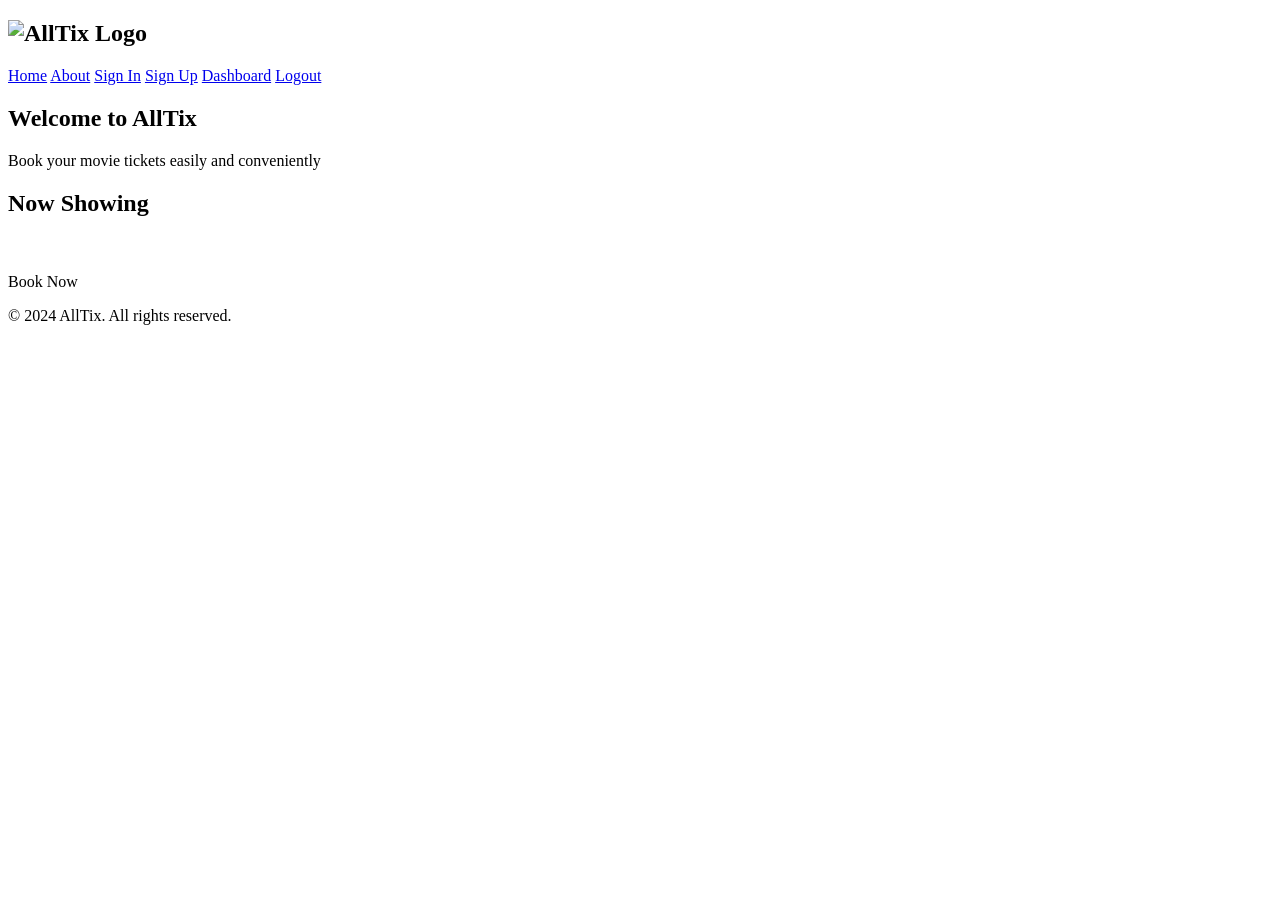
<file: src/main/resources/templates/index.html>
<!DOCTYPE html>
<html xmlns:th="http://www.thymeleaf.org">
<head>
  <meta charset="UTF-8">
  <meta name="viewport" content="width=device-width, initial-scale=1.0">
  <title>AllTix - Movie Ticket Booking</title>
  <link rel="stylesheet" th:href="@{/css/style.css}">
</head>
<body>
<header>
  <nav class="navbar">
    <div class="nav-container">
      <div class="nav-logo">
        <h2> <img th:src="@{/images/logo.png}" alt="AllTix Logo" style="height: 50px;"></h2>
      </div>
      <div class="nav-menu">
        <a href="/" class="nav-link">Home</a>
        <a href="/about" class="nav-link">About</a>
        <a th:if="${session.user == null}" href="/signin" class="nav-link">Sign In</a>
        <a th:if="${session.user == null}" href="/signup" class="nav-link">Sign Up</a>
        <a th:if="${session.user != null}" href="/user/dashboard" class="nav-link">Dashboard</a>
        <a th:if="${session.user != null}" href="/logout" class="nav-link">Logout</a>
      </div>
    </div>
  </nav>
</header>

<main>
  <section class="hero">
    <div class="hero-content">
      <h1>Welcome to AllTix</h1>
      <p>Book your movie tickets easily and conveniently</p>
    </div>
  </section>

  <section class="movies-section">
    <div class="container">
      <h2>Now Showing</h2>
      <div class="movies-grid">
        <div th:each="movie : ${movies}" class="movie-card">
          <img th:src="@{${movie.posterUrl}}" th:alt="${movie.title}" class="movie-poster">
          <div class="movie-info">
            <h3 th:text="${movie.title}"></h3>
            <p th:text="${movie.genre}"></p>
            <p th:text="${'Duration: ' + movie.duration}"></p>
            <p th:text="'Show: ' + ${#temporals.format(movie.showTime, 'MMM dd, yyyy HH:mm')}"></p>
            <p th:text="${'Price: LKR' + movie.ticketPrice}"></p>
            <p th:text="${'Seats: ' + movie.availableSeats}"></p>
            <a th:href="@{/book/{id}(id=${movie.id})}" class="btn-book">Book Now</a>
          </div>
        </div>
      </div>
    </div>
  </section>
</main>

<footer>
  <div class="container">
    <p>&copy; 2024 AllTix. All rights reserved.</p>
  </div>
</footer>
</body>
</html>
</file>
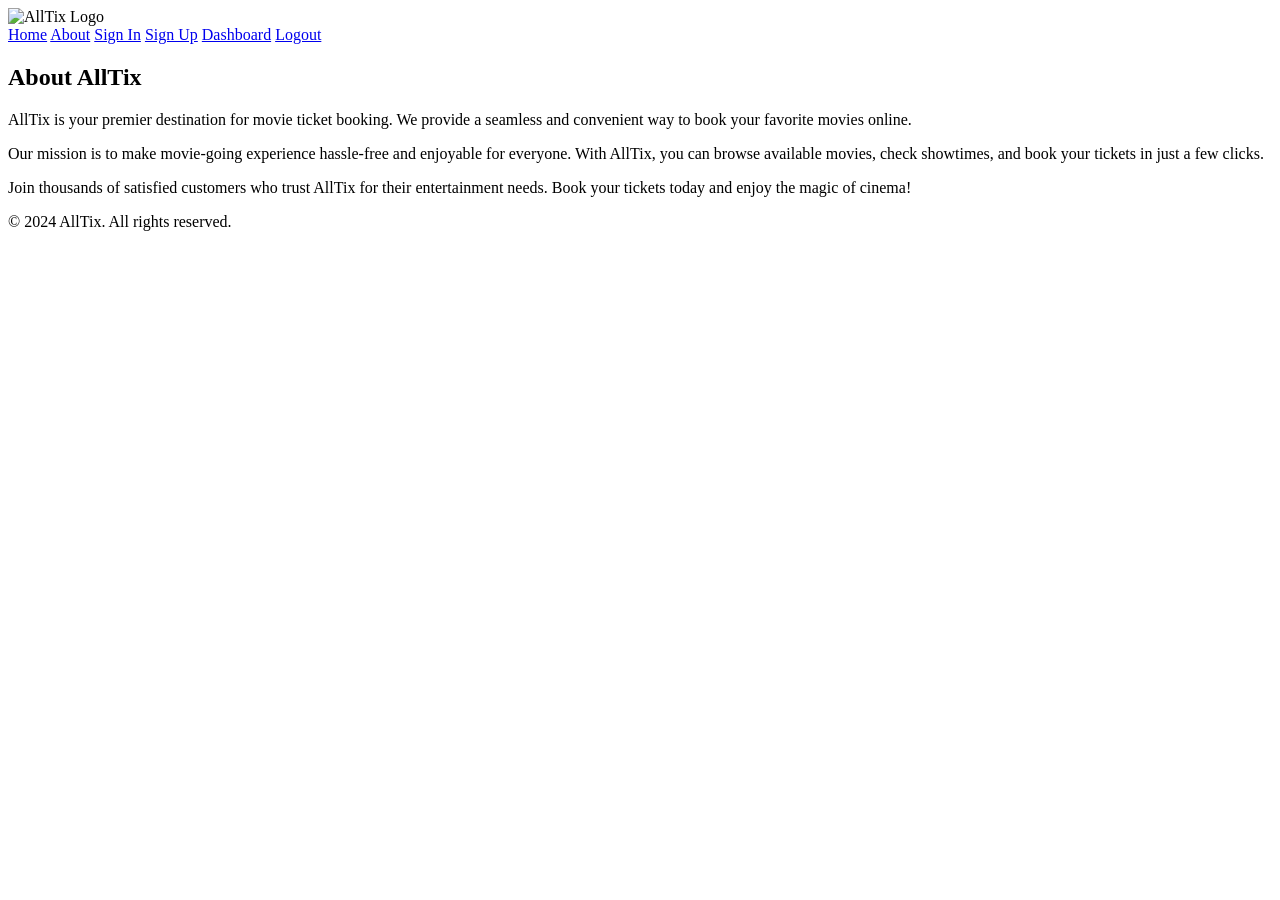
<file: src/main/resources/templates/about.html>
<!DOCTYPE html>
<html xmlns:th="http://www.thymeleaf.org">
<head>
    <meta charset="UTF-8">
    <meta name="viewport" content="width=device-width, initial-scale=1.0">
        <title>About - AllTix</title>
    <link rel="stylesheet" th:href="@{/css/style.css}">
</head>
<body>
<header>
    <nav class="navbar">
        <div class="nav-container">
            <div class="nav-logo">
                <img th:src="@{/images/logo.png}" alt="AllTix Logo" style="height: 40px;">
            </div>
            <div class="nav-menu">
                <a href="/" class="nav-link">Home</a>
                <a href="/about" class="nav-link">About</a>
                <a th:if="${session.user == null}" href="/signin" class="nav-link">Sign In</a>
                <a th:if="${session.user == null}" href="/signup" class="nav-link">Sign Up</a>
                <a th:if="${session.user != null}" href="/user/dashboard" class="nav-link">Dashboard</a>
                <a th:if="${session.user != null}" href="/logout" class="nav-link">Logout</a>
            </div>
        </div>
    </nav>
</header>

<main>
    <section class="about-section">
        <div class="container">
            <div class="about-content">
                <h2>About AllTix</h2>
                <p>AllTix is your premier destination for movie ticket booking. We provide a seamless and convenient way to book your favorite movies online.</p>
                <p>Our mission is to make movie-going experience hassle-free and enjoyable for everyone. With AllTix, you can browse available movies, check showtimes, and book your tickets in just a few clicks.</p>
                <p>Join thousands of satisfied customers who trust AllTix for their entertainment needs. Book your tickets today and enjoy the magic of cinema!</p>
            </div>
        </div>
    </section>
</main>

<footer>
    <div class="container">
        <p>&copy; 2024 AllTix. All rights reserved.</p>
    </div>
</footer>
</body>
</html>
</file>
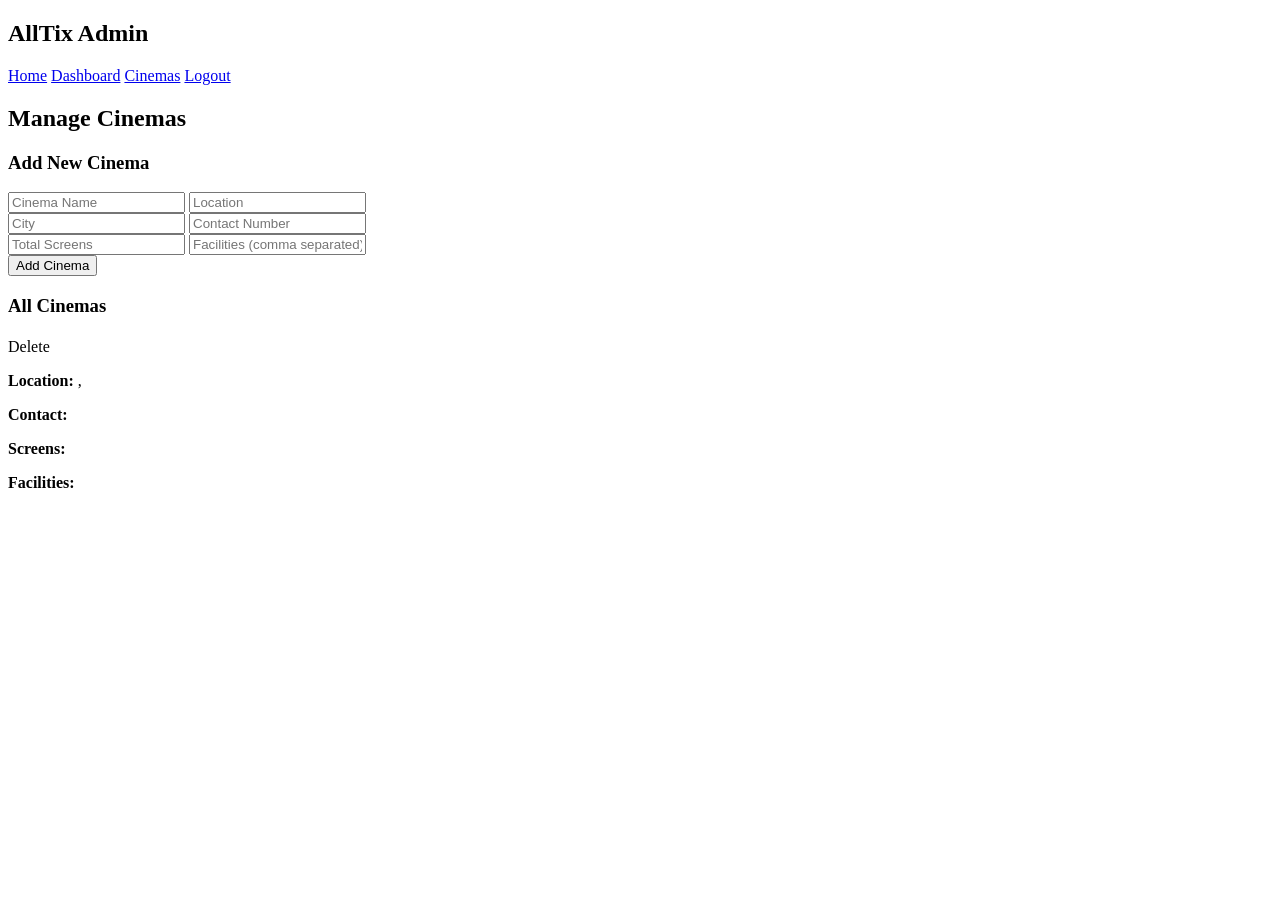
<file: src/main/resources/templates/admin_cinemas.html>
<!DOCTYPE html>
<html xmlns:th="http://www.thymeleaf.org">
<head>
    <meta charset="UTF-8">
    <meta name="viewport" content="width=device-width, initial-scale=1.0">
    <title>Manage Cinemas - AllTix</title>
    <link rel="stylesheet" th:href="@{/css/style.css}">
</head>
<body>
<header>
    <nav class="navbar">
        <div class="nav-container">
            <div class="nav-logo">
                <h2>AllTix Admin</h2>
            </div>
            <div class="nav-menu">
                <a href="/" class="nav-link">Home</a>
                <a href="/admin/dashboard" class="nav-link">Dashboard</a>
                <a href="/admin/cinemas" class="nav-link">Cinemas</a>
                <a href="/logout" class="nav-link">Logout</a>
            </div>
        </div>
    </nav>
</header>

<main>
    <div class="container">
        <h2>Manage Cinemas</h2>

        <!-- Add Cinema Form -->
        <div class="admin-section">
            <h3>Add New Cinema</h3>
            <form th:action="@{/admin/cinemas/add}" th:object="${cinema}" method="post" class="admin-form">
                <div class="form-row">
                    <input type="text" th:field="*{name}" placeholder="Cinema Name" required>
                    <input type="text" th:field="*{location}" placeholder="Location" required>
                </div>
                <div class="form-row">
                    <input type="text" th:field="*{city}" placeholder="City" required>
                    <input type="text" th:field="*{contactNumber}" placeholder="Contact Number" required>
                </div>
                <div class="form-row">
                    <input type="number" th:field="*{totalScreens}" placeholder="Total Screens" required>
                    <input type="text" th:field="*{facilities}" placeholder="Facilities (comma separated)" required>
                </div>
                <button type="submit" class="btn-admin">Add Cinema</button>
            </form>
        </div>

        <!-- Cinemas List -->
        <div class="admin-section">
            <h3>All Cinemas</h3>
            <div class="cinemas-grid">
                <div th:each="cinema : ${cinemas}" class="cinema-card">
                    <div class="cinema-header">
                        <h4 th:text="${cinema.name}"></h4>
                        <a th:href="@{/admin/cinemas/delete/{id}(id=${cinema.id})}"
                           class="btn-delete"
                           onclick="return confirm('Are you sure?')">Delete</a>
                    </div>
                    <div class="cinema-details">
                        <p><strong>Location:</strong> <span th:text="${cinema.location}"></span>, <span th:text="${cinema.city}"></span></p>
                        <p><strong>Contact:</strong> <span th:text="${cinema.contactNumber}"></span></p>
                        <p><strong>Screens:</strong> <span th:text="${cinema.totalScreens}"></span></p>
                        <div class="cinema-facilities">
                            <strong>Facilities:</strong>
                            <div class="facilities-list">
                                <span th:each="facility : ${cinema.facilities}" class="facility-badge" th:text="${facility}"></span>
                            </div>
                        </div>
                    </div>
                </div>
            </div>
        </div>
    </div>
</main>
</body>
</html>
</file>
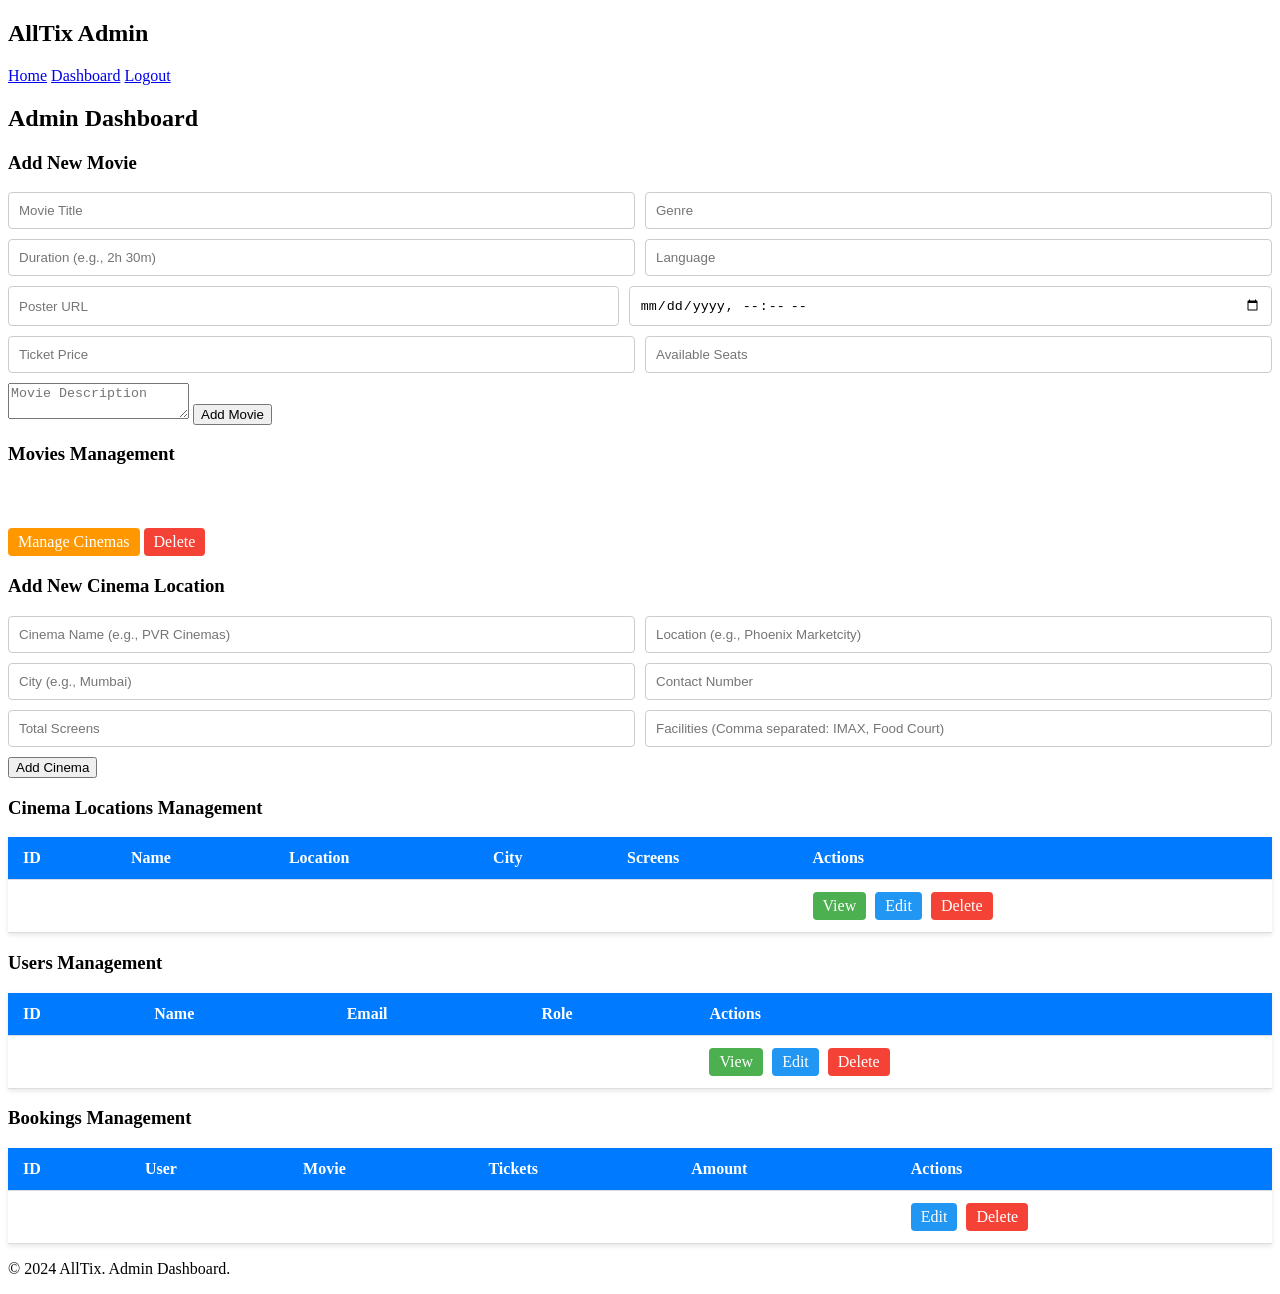
<file: src/main/resources/templates/admin_dashboard.html>
<!DOCTYPE html>
<html xmlns:th="http://www.thymeleaf.org">
<head>
    <meta charset="UTF-8">
    <meta name="viewport" content="width=device-width, initial-scale=1.0">
    <title>Admin Dashboard - AllTix</title>
    <link rel="stylesheet" th:href="@{/css/style.css}">
    <style>
        /* Existing Styles... (kept for context) */
        .btn-edit {
            background-color: #2196F3; /* Blue color */
            color: white;
            padding: 5px 10px;
            text-align: center;
            text-decoration: none;
            display: inline-block;
            border-radius: 4px;
            margin-right: 5px;
        }
        .btn-delete {
            background-color: #f44336; /* Red color */
            color: white;
            padding: 5px 10px;
            text-align: center;
            text-decoration: none;
            display: inline-block;
            border-radius: 4px;
        }
        /* New style for View button */
        .btn-view {
            background-color: #4CAF50; /* Green color */
            color: white;
            padding: 5px 10px;
            text-align: center;
            text-decoration: none;
            display: inline-block;
            border-radius: 4px;
            margin-right: 5px;
        }
        /* New style for Cinema Management button */
        .btn-manage {
            background-color: #ff9800; /* Orange color */
            color: white;
            padding: 5px 10px;
            text-align: center;
            text-decoration: none;
            display: inline-block;
            border-radius: 4px;
            margin-top: 5px;
        }

        /* New general admin styles */
        .admin-table table {
            width: 100%;
            border-collapse: collapse;
            box-shadow: 0 2px 5px rgba(0,0,0,0.1);
        }
        .admin-table th, .admin-table td {
            padding: 12px 15px;
            text-align: left;
            border-bottom: 1px solid #ddd;
        }
        .admin-table th {
            background-color: #007bff;
            color: white;
        }
        .admin-form .form-row {
            display: flex;
            gap: 10px;
            margin-bottom: 10px;
        }
        .admin-form .form-row input {
            flex-grow: 1;
            padding: 10px;
            border: 1px solid #ccc;
            border-radius: 4px;
        }
    </style>
</head>
<body>
<header>
    <nav class="navbar">
        <div class="nav-container">
            <div class="nav-logo">
                <h2>AllTix Admin</h2>
            </div>
            <div class="nav-menu">
                <a href="/" class="nav-link">Home</a>
                <a href="/admin/dashboard" class="nav-link">Dashboard</a>
                <a href="/logout" class="nav-link">Logout</a>
            </div>
        </div>
    </nav>
</header>

<main>
    <div class="container">
        <h2>Admin Dashboard</h2>

        <div class="admin-section">
            <h3>Add New Movie</h3>
            <form th:action="@{/admin/movies/add}" th:object="${movie}" method="post" class="admin-form">
                <div class="form-row">
                    <input type="text" th:field="*{title}" placeholder="Movie Title" required>
                    <input type="text" th:field="*{genre}" placeholder="Genre" required>
                </div>
                <div class="form-row">
                    <input type="text" th:field="*{duration}" placeholder="Duration (e.g., 2h 30m)" required>
                    <input type="text" th:field="*{language}" placeholder="Language" required>
                </div>
                <div class="form-row">
                    <input type="text" th:field="*{posterUrl}" placeholder="Poster URL" required>
                    <input type="datetime-local" name="showTimeString" required>
                </div>
                <div class="form-row">
                    <input type="number" th:field="*{ticketPrice}" placeholder="Ticket Price" step="0.01" required>
                    <input type="number" th:field="*{availableSeats}" placeholder="Available Seats" required>
                </div>
                <textarea th:field="*{description}" placeholder="Movie Description" required></textarea>
                <button type="submit" class="btn-admin">Add Movie</button>
            </form>
        </div>

        <div class="admin-section">
            <h3>Movies Management</h3>
            <div class="admin-grid">
                <div th:each="movie : ${movies}" class="admin-card">
                    <img th:src="@{${movie.posterUrl}}" th:alt="${movie.title}" class="admin-poster">
                    <div class="admin-card-content">
                        <h4 th:text="${movie.title}"></h4>
                        <p th:text="${movie.genre}"></p>
                        <p th:text="${'Seats: ' + movie.availableSeats}"></p>
                        <a th:href="@{/admin/movies/cinemas/{id}(id=${movie.id})}" class="btn-manage">Manage Cinemas</a>
                        <a th:href="@{/admin/movies/delete/{id}(id=${movie.id})}" class="btn-delete" onclick="return confirm('Are you sure?')">Delete</a>
                    </div>
                </div>
            </div>
        </div>

        <div class="admin-section">
            <h3>Add New Cinema Location</h3>
            <form th:action="@{/admin/cinemas/add}" th:object="${cinema}" method="post" class="admin-form">
                <div class="form-row">
                    <input type="text" th:field="*{name}" placeholder="Cinema Name (e.g., PVR Cinemas)" required>
                    <input type="text" th:field="*{location}" placeholder="Location (e.g., Phoenix Marketcity)" required>
                </div>
                <div class="form-row">
                    <input type="text" th:field="*{city}" placeholder="City (e.g., Mumbai)" required>
                    <input type="text" th:field="*{contactNumber}" placeholder="Contact Number" required>
                </div>
                <div class="form-row">
                    <input type="number" th:field="*{totalScreens}" placeholder="Total Screens" required>
                    <input type="text" name="facilitiesString" placeholder="Facilities (Comma separated: IMAX, Food Court)">
                </div>
                <button type="submit" class="btn-admin">Add Cinema</button>
            </form>
        </div>

        <div class="admin-section">
            <h3>Cinema Locations Management</h3>
            <div class="admin-table">
                <table>
                    <thead>
                    <tr>
                        <th>ID</th>
                        <th>Name</th>
                        <th>Location</th>
                        <th>City</th>
                        <th>Screens</th>
                        <th>Actions</th>
                    </tr>
                    </thead>
                    <tbody>
                    <tr th:each="cinema : ${cinemas}">
                        <td th:text="${cinema.id}"></td>
                        <td th:text="${cinema.name}"></td>
                        <td th:text="${cinema.location}"></td>
                        <td th:text="${cinema.city}"></td>
                        <td th:text="${cinema.totalScreens}"></td>
                        <td>
                            <a th:href="@{/admin/cinemas/view/{id}(id=${cinema.id})}" class="btn-view">View</a>
                            <a th:href="@{/admin/cinemas/edit/{id}(id=${cinema.id})}" class="btn-edit">Edit</a>
                            <a th:href="@{/admin/cinemas/delete/{id}(id=${cinema.id})}" class="btn-delete" onclick="return confirm('Are you sure?')">Delete</a>
                        </td>
                    </tr>
                    </tbody>
                </table>
            </div>
        </div>
        <div class="admin-section">
            <h3>Users Management</h3>
            <div class="admin-table">
                <table>
                    <thead>
                    <tr>
                        <th>ID</th>
                        <th>Name</th>
                        <th>Email</th>
                        <th>Role</th>
                        <th>Actions</th>
                    </tr>
                    </thead>
                    <tbody>
                    <tr th:each="user : ${users}">
                        <td th:text="${user.id}"></td>
                        <td th:text="${user.name}"></td>
                        <td th:text="${user.email}"></td>
                        <td th:text="${user.role}"></td>
                        <td>
                            <a th:href="@{/admin/users/view/{id}(id=${user.id})}" class="btn-view">View</a>
                            <a th:href="@{/admin/users/edit/{id}(id=${user.id})}" class="btn-edit">Edit</a>
                            <a th:href="@{/admin/users/delete/{id}(id=${user.id})}" class="btn-delete" onclick="return confirm('Are you sure?')">Delete</a>
                        </td>
                    </tr>
                    </tbody>
                </table>
            </div>
        </div>

        <div class="admin-section">
            <h3>Bookings Management</h3>
            <div class="admin-table">
                <table>
                    <thead>
                    <tr>
                        <th>ID</th>
                        <th>User</th>
                        <th>Movie</th>
                        <th>Tickets</th>
                        <th>Amount</th>
                        <th>Actions</th>
                    </tr>
                    </thead>
                    <tbody>
                    <tr th:each="booking : ${bookings}">
                        <td th:text="${booking.id}"></td>
                        <td th:text="${booking.user.name}"></td>
                        <td th:text="${booking.movie.title}"></td>
                        <td th:text="${booking.numberOfTickets}"></td>
                        <td th:text="${'LKR' + booking.totalAmount}"></td>
                        <td>
                            <a th:href="@{/admin/bookings/edit/{id}(id=${booking.id})}" class="btn-edit">Edit</a>
                            <a th:href="@{/admin/bookings/delete/{id}(id=${booking.id})}" class="btn-delete" onclick="return confirm('Are you sure?')">Delete</a>
                        </td>
                    </tr>
                    </tbody>
                </table>

            </div>
        </div>
    </div>
</main>

<footer>
    <div class="container">
        <p>&copy; 2024 AllTix. Admin Dashboard.</p>
    </div>
</footer>
</body>
</html>
</file>
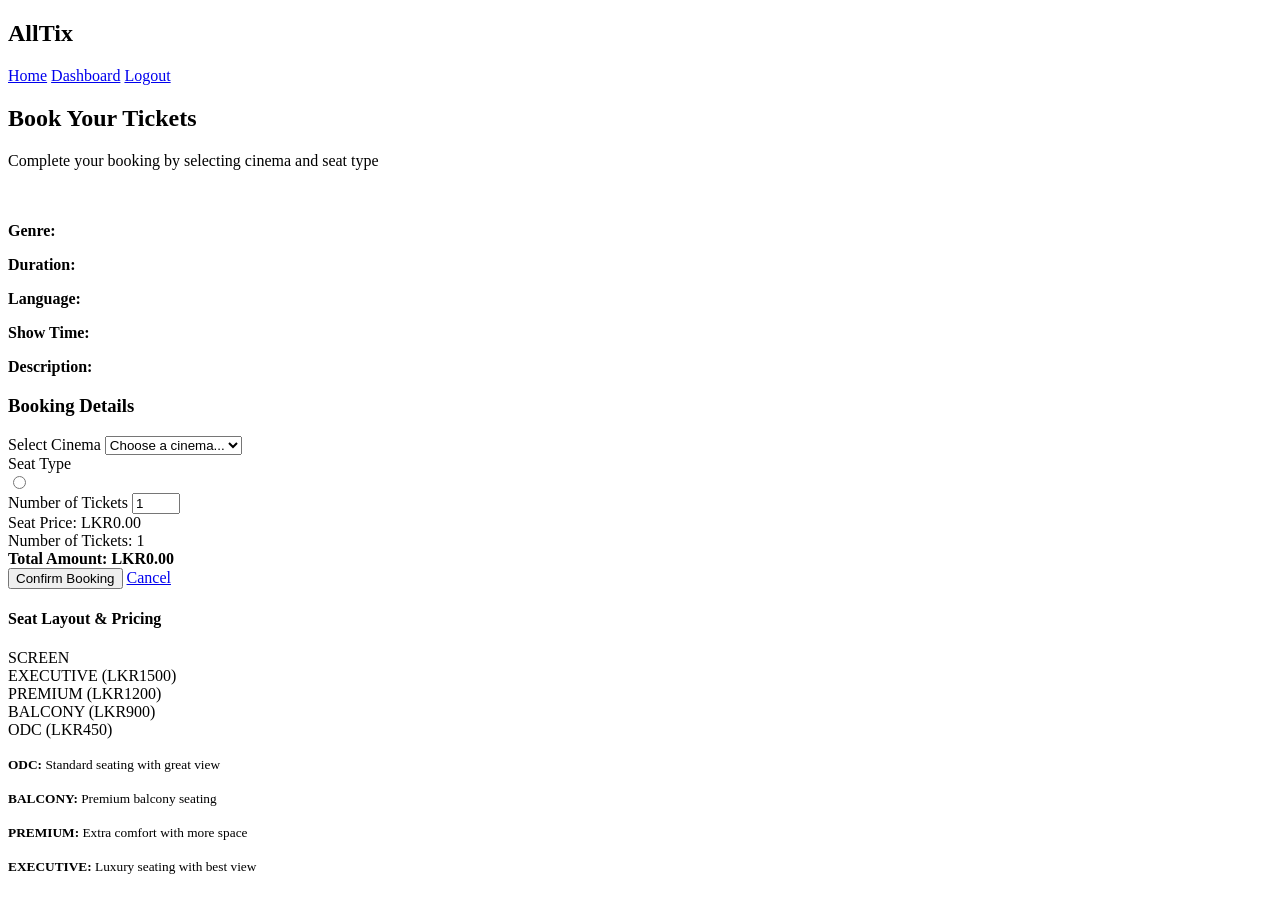
<file: src/main/resources/templates/booking.html>
<!DOCTYPE html>
<html xmlns:th="http://www.thymeleaf.org">
<head>
    <meta charset="UTF-8">
    <meta name="viewport" content="width=device-width, initial-scale=1.0">
    <title>Book Tickets - AllTix</title>
    <link rel="stylesheet" th:href="@{/css/style.css}">
</head>
<body>
<header>
    <nav class="navbar">
        <div class="nav-container">
            <div class="nav-logo">
                <h2>AllTix</h2>
            </div>
            <div class="nav-menu">
                <a href="/" class="nav-link">Home</a>
                <a href="/user/dashboard" class="nav-link">Dashboard</a>
                <a href="/logout" class="nav-link">Logout</a>
            </div>
        </div>
    </nav>
</header>

<main>
    <div class="container">
        <div th:if="${error}" class="alert alert-danger" th:text="${error}"></div>

        <div class="booking-header">
            <h2>Book Your Tickets</h2>
            <p>Complete your booking by selecting cinema and seat type</p>
        </div>

        <div class="booking-container">
            <div class="movie-details">
                <img th:src="@{${movie.posterUrl}}" th:alt="${movie.title}" class="booking-poster">
                <div class="movie-details-info">
                    <h3 th:text="${movie.title}"></h3>
                    <p><strong>Genre:</strong> <span th:text="${movie.genre}"></span></p>
                    <p><strong>Duration:</strong> <span th:text="${movie.duration}"></span></p>
                    <p><strong>Language:</strong> <span th:text="${movie.language}"></span></p>
                    <p><strong>Show Time:</strong> <span th:text="${#temporals.format(movie.showTime, 'MMM dd, yyyy HH:mm')}"></span></p>
                    <p><strong>Description:</strong> <span th:text="${movie.description}"></span></p>
                </div>
            </div>

            <div class="booking-form-container">
                <div class="booking-form-card">
                    <h3>Booking Details</h3>

                    <form th:action="@{/book}" method="post" class="booking-form">
                        <input type="hidden" name="movieId" th:value="${movie.id}">

                        <div class="form-group">
                            <label for="cinema">Select Cinema</label>
                            <select id="cinema" name="cinema" required class="form-select" onchange="showCinemaInfo()">
                                <option value="">Choose a cinema...</option>
                                <option th:each="cinema : ${cinemas}"
                                        th:value="${cinema.name}"  th:text="${cinema.name + ' - ' + cinema.location}"> </option>
                            </select>

                            <div id="cinemaInfo" class="cinema-info" style="display: none;">
                                <div class="cinema-details">
                                    <h4 id="cinemaName"></h4>
                                    <p><strong>Location:</strong> <span id="cinemaLocation"></span></p>
                                    <p><strong>City:</strong> <span id="cinemaCity"></span></p>
                                    <p><strong>Screens:</strong> <span id="cinemaScreens"></span></p>
                                    <p><strong>Contact:</strong> <span id="cinemaContact"></span></p>
                                    <div class="cinema-facilities">
                                        <strong>Facilities:</strong>
                                        <div id="cinemaFacilities" class="facilities-list"></div>
                                    </div>
                                </div>
                            </div>
                        </div>
                        <div class="form-group">
                            <label for="seatType">Seat Type</label>
                            <div class="seat-options">
                                <div th:each="seatPrice, stat : ${seatPrices}" class="seat-option">
                                    <input type="radio"
                                           th:id="|seat_${seatPrice.key}|"       name="seatType"
                                           th:value="${seatPrice.key}"
                                           th:onclick="updatePrice()"
                                           th:checked="${stat.first}" required>
                                    <label th:for="|seat_${seatPrice.key}|">      <span th:text="${seatPrice.key}"></span>
                                        <span class="seat-price" th:text="'LKR' + ${seatPrice.value}"></span>
                                    </label>
                                </div>
                            </div>
                        </div>

                        <div class="form-group">
                            <label for="numberOfTickets">Number of Tickets</label>
                            <input type="number"
                                   id="numberOfTickets"
                                   name="numberOfTickets"
                                   min="1"
                                   max="10"
                                   value="1"
                                   onchange="updatePrice()"
                                   required>
                        </div>

                        <div class="price-summary">
                            <div class="price-item">
                                <span>Seat Price:</span>
                                <span id="selectedSeatPrice">LKR0.00</span>
                            </div>
                            <div class="price-item">
                                <span>Number of Tickets:</span>
                                <span id="ticketCount">1</span>
                            </div>
                            <div class="price-total">
                                <span><strong>Total Amount:</strong></span>
                                <span id="totalAmount"><strong>LKR0.00</strong></span>
                            </div>
                        </div>

                        <div class="booking-actions">
                            <button type="submit" class="btn-book">Confirm Booking</button>
                            <a href="/" class="btn-cancel">Cancel</a>
                        </div>
                    </form>
                </div>

                <div class="cinema-seat-info">
                    <div class="seat-info">
                        <h4>Seat Layout & Pricing</h4>
                        <div class="seat-layout-diagram">
                            <div class="screen-area">SCREEN</div>

                            <div class="seat-section executive" title="EXECUTIVE - LKR1500">
                                EXECUTIVE (LKR1500)
                            </div>
                            <div class="seat-section premium" title="PREMIUM - LKR1200">
                                PREMIUM (LKR1200)
                            </div>
                            <div class="seat-section balcony" title="BALCONY - LKR900">
                                BALCONY (LKR900)
                            </div>
                            <div class="seat-section odc" title="ODC - LKR450">
                                ODC (LKR450)
                            </div>
                        </div>
                        <div class="seat-types-descriptions">
                            <p><small><strong>ODC:</strong> Standard seating with great view</small></p>
                            <p><small><strong>BALCONY:</strong> Premium balcony seating</small></p>
                            <p><small><strong>PREMIUM:</strong> Extra comfort with more space</small></p>
                            <p><small><strong>EXECUTIVE:</strong> Luxury seating with best view</small></p>
                        </div>
                    </div>
                </div>
            </div>
        </div>
    </div>
</main>

<script th:inline="javascript">
    const seatPrices = /*[[${seatPrices}]]*/ {};

    // 🚨 FIX: Simplified cinema map generation to avoid nested inline blocks 🚨
    const cinemas = {
        <th:block th:each="cinema, stat : ${cinemas}">
            // Ensure you only process non-null cinema objects here
            /*[# th:if="${cinema != null}" ]*/
            /*[[${cinema.name}]]*/: {
                name: /*[[${cinema.name}]]*/,
                location: /*[[${cinema.location}]]*/,
                city: /*[[${cinema.city}]]*/,
                contact: /*[[${cinema.contactNumber}]]*/,
                screens: /*[[${cinema.totalScreens}]]*/,
                // Check if facilities is null before trying to inline it
                facilities: /*[[${cinema.facilities != null ? cinema.facilities : '[]'}]]*/
            }
            <th:block th:if="${!stat.last}">,</th:block>
            /*[/]*/
        </th:block>
    };

    /**
     * Updates the displayed ticket price and total amount based on selection.
     */
    function updatePrice() {
        // Find the currently selected seat type radio button
        const seatType = document.querySelector('input[name="seatType"]:checked');
        const ticketCount = parseInt(document.getElementById('numberOfTickets').value) || 1;

        // Default to the price of the first seat type if none is explicitly selected (for initial load)
        let selectedSeatValue = null;
        if (seatType) {
            selectedSeatValue = seatType.value;
        } else {
            // Fallback: If no radio is checked, try to find the value of the first radio button
            const firstRadio = document.querySelector('input[name="seatType"]');
            if (firstRadio) {
                firstRadio.checked = true; // Check it so next call works
                selectedSeatValue = firstRadio.value;
            }
        }


        if (selectedSeatValue && seatPrices[selectedSeatValue]) {
            const seatPrice = parseFloat(seatPrices[selectedSeatValue]);

            if (!isNaN(seatPrice)) {
                const totalAmount = seatPrice * ticketCount;

                document.getElementById('selectedSeatPrice').textContent = 'LKR' + seatPrice.toFixed(2);
                document.getElementById('ticketCount').textContent = ticketCount;
                document.getElementById('totalAmount').innerHTML = '<strong>LKR' + totalAmount.toFixed(2) + '</strong>';
            } else {
                // Handle case where price data is invalid
                document.getElementById('selectedSeatPrice').textContent = 'LKR0.00';
                document.getElementById('totalAmount').innerHTML = '<strong>LKR0.00</strong>';
            }
        } else {
            // Handle case where no seat type is selected or seatPrices is empty
            document.getElementById('selectedSeatPrice').textContent = 'LKR0.00';
            document.getElementById('totalAmount').innerHTML = '<strong>LKR0.00</strong>';
        }
    }

    function showCinemaInfo() {
        const cinemaSelect = document.getElementById('cinema');
        const cinemaInfo = document.getElementById('cinemaInfo');
        const selectedCinema = cinemas[cinemaSelect.value];

        if (selectedCinema) {
            document.getElementById('cinemaName').textContent = selectedCinema.name;
            document.getElementById('cinemaLocation').textContent = selectedCinema.location;
            document.getElementById('cinemaCity').textContent = selectedCinema.city;
            document.getElementById('cinemaContact').textContent = selectedCinema.contact;
            document.getElementById('cinemaScreens').textContent = selectedCinema.screens;

            const facilitiesList = document.getElementById('cinemaFacilities');
            facilitiesList.innerHTML = '';
            let facilities = selectedCinema.facilities;
            if (typeof facilities === 'string') {
                try {
                    facilities = JSON.parse(facilities);
                } catch (e) {
                    facilities = []; // Default to empty array on parse failure
                }
            }

            if (Array.isArray(facilities)) {
                facilities.forEach(facility => {
                    const badge = document.createElement('span');
                    badge.className = 'facility-badge';
                    badge.textContent = facility;
                    facilitiesList.appendChild(badge);
                });
            }

            cinemaInfo.style.display = 'block';
        } else {
            cinemaInfo.style.display = 'none';
        }
    }

    document.addEventListener('DOMContentLoaded', function() {
        document.getElementById('numberOfTickets').addEventListener('change', updatePrice);
        document.getElementById('numberOfTickets').addEventListener('input', updatePrice);

        const seatRadios = document.querySelectorAll('input[name="seatType"]');
        seatRadios.forEach(radio => {
            // Re-bind the change listener (th:onclick is also fine, but adding a listener is cleaner)
            radio.addEventListener('change', updatePrice);
        });

        // 1. Ensure the first radio is checked if none are checked.
        const firstRadio = document.querySelector('input[name="seatType"]:first-child');
        if (firstRadio && !document.querySelector('input[name="seatType"]:checked')) {
             firstRadio.checked = true;
        }

        // 2. Call updatePrice() AFTER we have guaranteed a seat is checked.
        updatePrice();
        showCinemaInfo();
    });
</script>
<script>
    // Super simple version - test if this works
    function updatePrice() {
        const seatType = document.querySelector('input[name="seatType"]:checked').value;
        const tickets = parseInt(document.getElementById('numberOfTickets').value) || 1;

        const prices = {
            "ODC": 450,
            "BALCONY": 900,
            "PREMIUM": 1200,
            "EXECUTIVE": 1500
        };

        const seatPrice = prices[seatType];
        const total = seatPrice * tickets;

        document.getElementById('selectedSeatPrice').textContent = 'LKR ' + seatPrice;
        document.getElementById('ticketCount').textContent = tickets;
        document.getElementById('totalAmount').innerHTML = '<strong>LKR ' + total + '</strong>';
    }

    // Simple initialization
    document.addEventListener('DOMContentLoaded', function() {
        document.querySelectorAll('input[name="seatType"]').forEach(radio => {
            radio.addEventListener('change', updatePrice);
        });
        document.getElementById('numberOfTickets').addEventListener('input', updatePrice);
        updatePrice(); // Initial calculation
    });
</script>
</body>
</html>
</file>
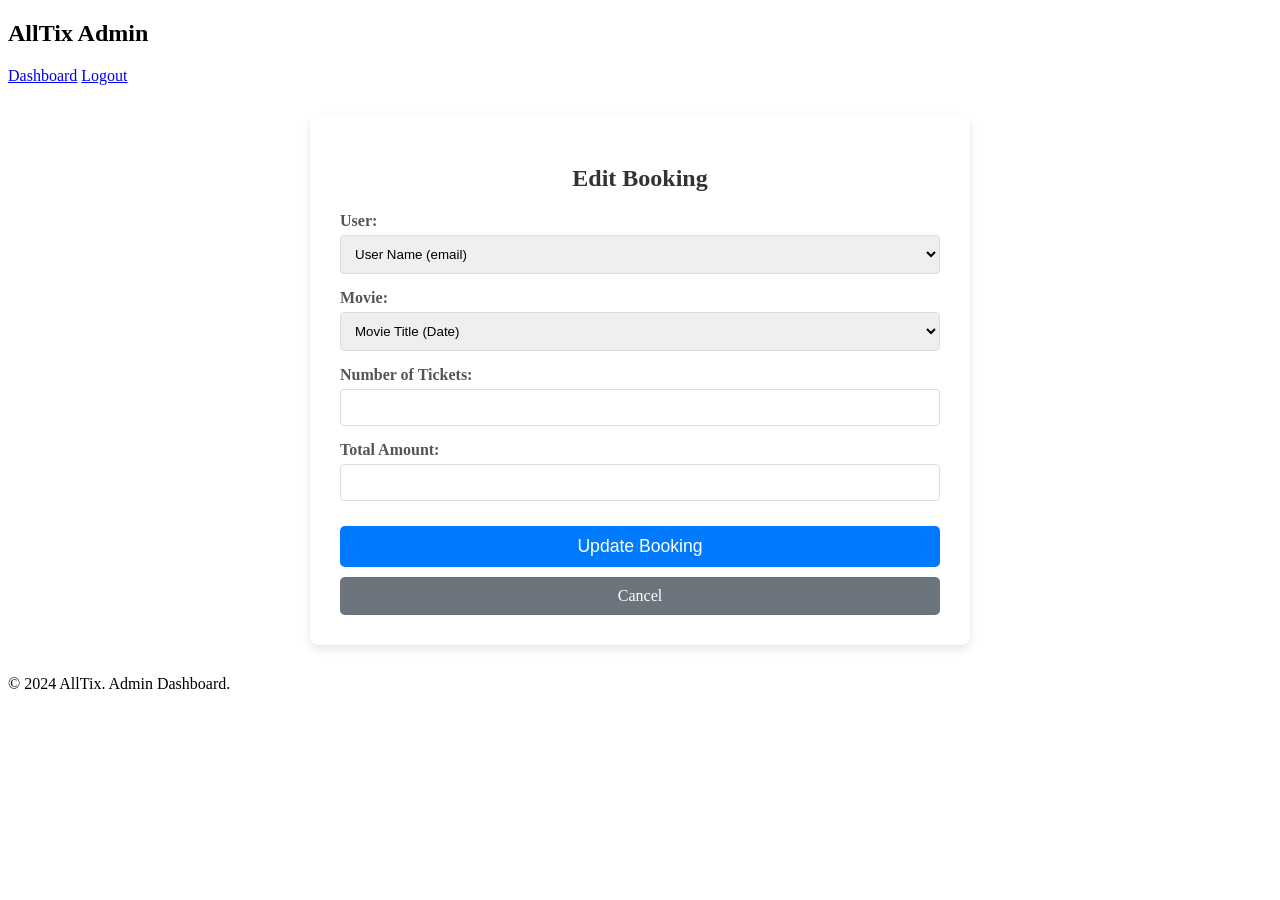
<file: src/main/resources/templates/booking_edit.html>
<!DOCTYPE html>
<html xmlns:th="http://www.thymeleaf.org">
<head>
    <meta charset="UTF-8">
    <meta name="viewport" content="width=device-width, initial-scale=1.0">
    <title th:text="${'Edit Booking: ' + booking.id}"></title>
    <link rel="stylesheet" th:href="@{/css/style.css}">
    <style>
        /* Re-using styles from user_edit for consistency */
        .edit-form-card {
            background-color: #fff;
            padding: 30px;
            border-radius: 8px;
            box-shadow: 0 4px 8px rgba(0, 0, 0, 0.1);
            max-width: 600px;
            margin: 30px auto;
        }
        .edit-form-card h2 {
            text-align: center;
            color: #333;
            margin-bottom: 20px;
        }
        .form-group {
            margin-bottom: 15px;
        }
        .form-group label {
            display: block;
            margin-bottom: 5px;
            font-weight: bold;
            color: #555;
        }
        .form-group input, .form-group select {
            width: 100%;
            padding: 10px;
            border: 1px solid #ddd;
            border-radius: 4px;
            box-sizing: border-box;
        }
        .btn-update {
            background-color: #007bff;
            color: white;
            padding: 10px 15px;
            border: none;
            border-radius: 5px;
            cursor: pointer;
            width: 100%;
            margin-top: 10px;
            font-size: 1.1em;
        }
        .btn-cancel {
            display: inline-block;
            background-color: #6c757d;
            color: white;
            padding: 10px 15px;
            border-radius: 5px;
            text-decoration: none;
            margin-top: 10px;
            text-align: center;
            width: 100%;
            box-sizing: border-box;
        }
    </style>
</head>
<body>
<header>
    <nav class="navbar">
        <div class="nav-container">
            <div class="nav-logo">
                <h2>AllTix Admin</h2>
            </div>
            <div class="nav-menu">
                <a href="/admin/dashboard" class="nav-link">Dashboard</a>
                <a href="/logout" class="nav-link">Logout</a>
            </div>
        </div>
    </nav>
</header>

<main>
    <div class="container">
        <div class="edit-form-card">
            <h2 th:text="${'Edit Booking ID: ' + booking.id}">Edit Booking</h2>

            <form th:action="@{/admin/bookings/update}" th:object="${booking}" method="post">
                <input type="hidden" th:field="*{id}" />

                <div class="form-group">
                    <label for="user">User:</label>
                    <select id="user" th:field="*{user}" required>
                        <option th:each="u : ${users}"
                                th:value="${u.id}"
                                th:text="${u.name + ' (' + u.email + ')'}">
                            User Name (email)
                        </option>
                    </select>
                </div>

                <div class="form-group">
                    <label for="movie">Movie:</label>
                    <select id="movie" th:field="*{movie}" required>
                        <option th:each="m : ${movies}"
                                th:value="${m.id}"
                                th:text="${m.title + ' (' + #temporals.format(m.showTime, 'dd-MMM-yyyy') + ')'}">
                            Movie Title (Date)
                        </option>
                    </select>
                </div>

                <div class="form-group">
                    <label for="numberOfTickets">Number of Tickets:</label>
                    <input type="number" id="numberOfTickets" th:field="*{numberOfTickets}" min="1" required>
                </div>

                <div class="form-group">
                    <label for="totalAmount">Total Amount:</label>
                    <input type="number" id="totalAmount" th:field="*{totalAmount}" step="0.01" required>
                </div>

                <button type="submit" class="btn-update">Update Booking</button>
                <a th:href="@{/admin/dashboard}" class="btn-cancel">Cancel</a>
            </form>
        </div>
    </div>
</main>

<footer>
    <div class="container">
        <p>&copy; 2024 AllTix. Admin Dashboard.</p>
    </div>
</footer>
</body>
</html>
</file>
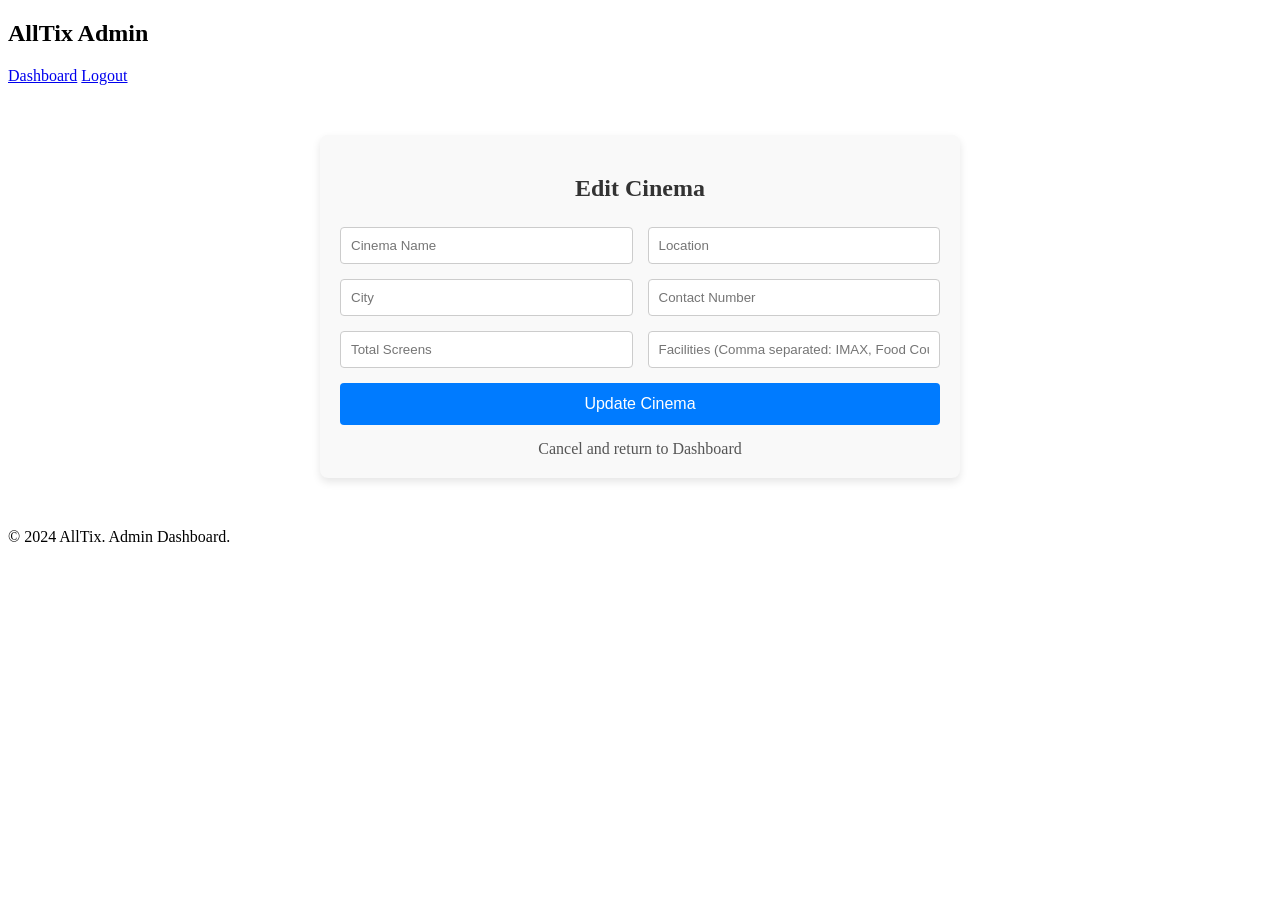
<file: src/main/resources/templates/editCinema.html>
<!DOCTYPE html>
<html xmlns:th="http://www.thymeleaf.org">
<head>
    <meta charset="UTF-8">
    <meta name="viewport" content="width=device-width, initial-scale=1.0">
    <title>Edit Cinema - AllTix Admin</title>
    <link rel="stylesheet" th:href="@{/css/style.css}">
    <style>
        .edit-form-container {
            max-width: 600px;
            margin: 50px auto;
            padding: 20px;
            background-color: #f9f9f9;
            border-radius: 8px;
            box-shadow: 0 4px 8px rgba(0,0,0,0.1);
        }
        .edit-form-container h2 {
            text-align: center;
            color: #333;
            margin-bottom: 25px;
        }
        .form-row {
            display: flex;
            gap: 15px;
            margin-bottom: 15px;
        }
        .form-row input, .form-row textarea {
            flex-grow: 1;
            padding: 10px;
            border: 1px solid #ccc;
            border-radius: 4px;
            box-sizing: border-box;
            width: 100%;
        }
        .form-row label {
            display: block;
            margin-bottom: 5px;
            font-weight: bold;
            color: #555;
        }
        button.btn-update {
            width: 100%;
            padding: 12px;
            background-color: #007bff;
            color: white;
            border: none;
            border-radius: 4px;
            cursor: pointer;
            font-size: 1em;
            transition: background-color 0.3s;
        }
        button.btn-update:hover {
            background-color: #0056b3;
        }
        .btn-back {
            display: block;
            text-align: center;
            margin-top: 15px;
            color: #555;
            text-decoration: none;
        }
    </style>
</head>
<body>
<header>
    <nav class="navbar">
        <div class="nav-container">
            <div class="nav-logo">
                <h2>AllTix Admin</h2>
            </div>
            <div class="nav-menu">
                <a href="/admin/dashboard" class="nav-link">Dashboard</a>
                <a href="/logout" class="nav-link">Logout</a>
            </div>
        </div>
    </nav>
</header>

<main>
    <div class="container">
        <div class="edit-form-container">
            <h2 th:text="'Edit Cinema: ' + ${cinema.name}">Edit Cinema</h2>

            <form th:action="@{/admin/cinemas/update}" th:object="${cinema}" method="post">
                <input type="hidden" th:field="*{id}" />

                <div class="form-row">
                    <input type="text" th:field="*{name}" placeholder="Cinema Name" required>
                    <input type="text" th:field="*{location}" placeholder="Location" required>
                </div>
                <div class="form-row">
                    <input type="text" th:field="*{city}" placeholder="City" required>
                    <input type="text" th:field="*{contactNumber}" placeholder="Contact Number" required>
                </div>
                <div class="form-row">
                    <input type="number" th:field="*{totalScreens}" placeholder="Total Screens" required>
                    <input type="text" name="facilitiesString"
                           th:value="${#strings.arrayJoin(cinema.facilities.toArray(), ', ')}"
                           placeholder="Facilities (Comma separated: IMAX, Food Court)">
                </div>

                <button type="submit" class="btn-update">Update Cinema</button>
            </form>
            <a th:href="@{/admin/dashboard}" class="btn-back">Cancel and return to Dashboard</a>
        </div>
    </div>
</main>

<footer>
    <div class="container">
        <p>&copy; 2024 AllTix. Admin Dashboard.</p>
    </div>
</footer>
</body>
</html>
</file>
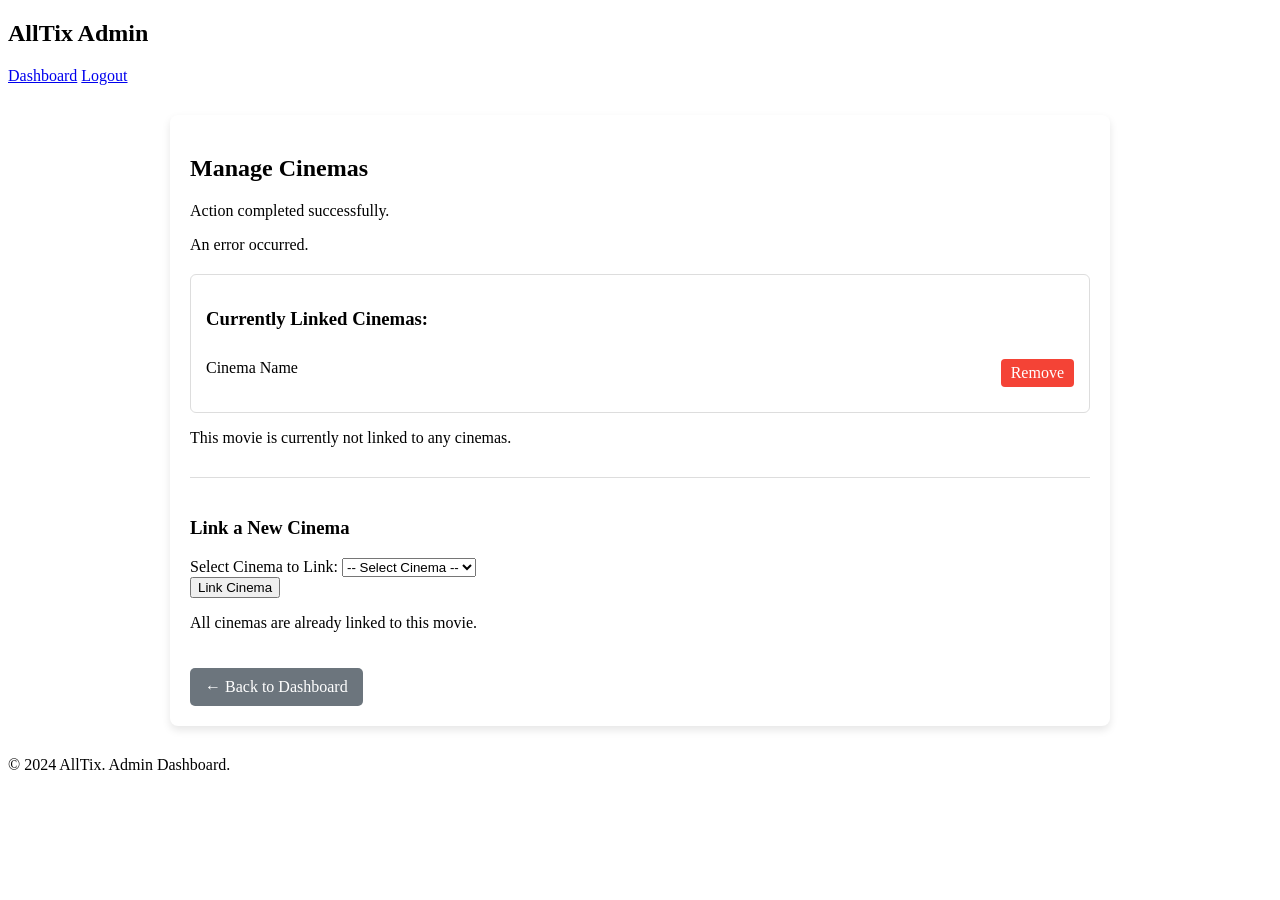
<file: src/main/resources/templates/movie_cinema_management.html>
<!DOCTYPE html>
<html xmlns:th="http://www.thymeleaf.org">
<head>
    <meta charset="UTF-8">
    <title>Manage Cinemas for [[${movie.title}]]</title>
    <link rel="stylesheet" th:href="@{/css/style.css}">
    <style>
        .management-container {
            max-width: 900px;
            margin: 30px auto;
            padding: 20px;
            background: #fff;
            border-radius: 8px;
            box-shadow: 0 4px 8px rgba(0,0,0,0.1);
        }
        .linked-cinemas {
            margin-top: 20px;
            border: 1px solid #ddd;
            padding: 15px;
            border-radius: 6px;
        }
        .linked-cinema-item {
            display: flex;
            justify-content: space-between;
            padding: 10px 0;
            border-bottom: 1px dotted #eee;
        }
        .linked-cinema-item:last-child {
            border-bottom: none;
        }
        .btn-remove {
            background-color: #f44336;
            color: white;
            padding: 5px 10px;
            border-radius: 4px;
            text-decoration: none;
        }
        .btn-back {
            background-color: #6c757d;
            color: white;
            padding: 10px 15px;
            border-radius: 5px;
            text-decoration: none;
            display: inline-block;
            margin-top: 20px;
        }
        .add-form {
            margin-top: 30px;
            padding-top: 20px;
            border-top: 1px solid #ddd;
        }
    </style>
</head>
<body>
<header>
    <nav class="navbar">
        <div class="nav-container">
            <div class="nav-logo"><h2>AllTix Admin</h2></div>
            <div class="nav-menu">
                <a href="/admin/dashboard" class="nav-link">Dashboard</a>
                <a href="/logout" class="nav-link">Logout</a>
            </div>
        </div>
    </nav>
</header>

<main>
    <div class="container">
        <div class="management-container">
            <h2 th:text="'Manage Cinemas for: ' + ${movie.title}">Manage Cinemas</h2>

            <div th:if="${param.success}" class="alert-success">
                <p>Action completed successfully.</p>
            </div>
            <div th:if="${param.error}" class="alert-danger">
                <p>An error occurred.</p>
            </div>

            <div th:if="${!movie.getAvailableCinemas().isEmpty()}" class="linked-cinemas">
                <h3>Currently Linked Cinemas:</h3>
                <div th:each="cinema : ${movie.getAvailableCinemas()}" class="linked-cinema-item">
                    <span th:text="${cinema.name}">Cinema Name</span>
                    <a th:href="@{/admin/movies/cinemas/remove/{movieId}/{cinemaId}(movieId=${movie.id}, cinemaId=${cinema.id})}"
                       class="btn-remove"
                       onclick="return confirm('Are you sure you want to unlink this cinema?')">Remove</a>
                </div>
            </div>
            <div th:unless="${!movie.getAvailableCinemas().isEmpty()}" class="alert-info">
                <p>This movie is currently not linked to any cinemas.</p>
            </div>

            <div class="add-form">
                <h3>Link a New Cinema</h3>
                <form th:action="@{/admin/movies/cinemas/add}" method="post">
                    <input type="hidden" name="movieId" th:value="${movie.id}">

                    <div class="form-group">
                        <label for="cinemaId">Select Cinema to Link:</label>
                        <select id="cinemaId" name="cinemaId" required>
                            <option value="">-- Select Cinema --</option>
                            <option th:each="cinema : ${unlinkedCinemas}"
                                    th:value="${cinema.id}"
                                    th:text="${cinema.name}"></option>
                        </select>
                    </div>

                    <button type="submit" class="btn-primary" th:if="${!unlinkedCinemas.isEmpty()}">Link Cinema</button>
                    <p th:if="${unlinkedCinemas.isEmpty()}" class="alert-info">All cinemas are already linked to this movie.</p>
                </form>
            </div>

            <a th:href="@{/admin/dashboard}" class="btn-back">← Back to Dashboard</a>
        </div>
    </div>
</main>

<footer>
    <div class="container">
        <p>&copy; 2024 AllTix. Admin Dashboard.</p>
    </div>
</footer>
</body>
</html>
</file>
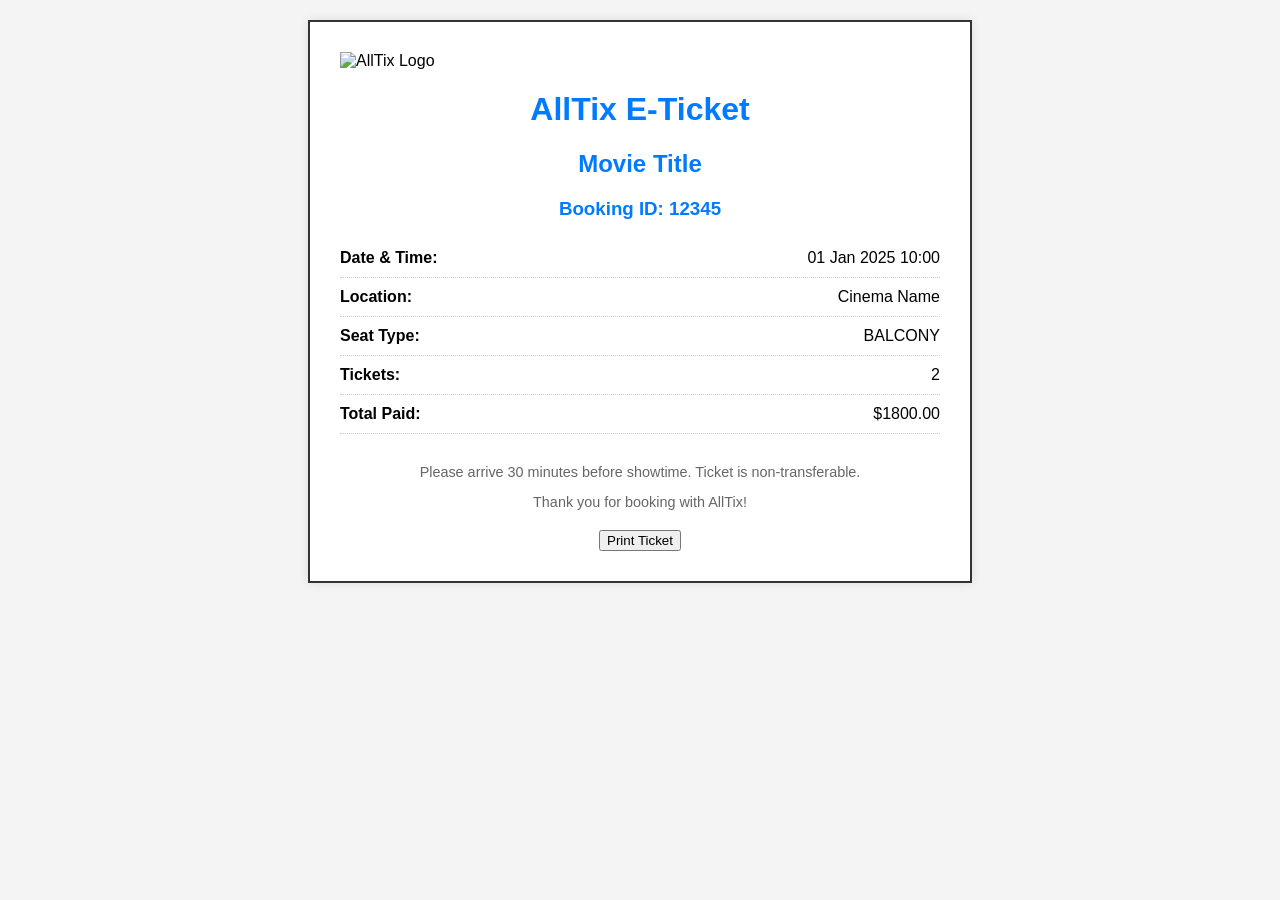
<file: src/main/resources/templates/print_ticket.html>
<!DOCTYPE html>
<html xmlns:th="http://www.thymeleaf.org">
<head>
  <meta charset="UTF-8">
  <title>Ticket - #[[${booking.id}]]</title>
  <style>
    body {
        font-family: sans-serif;
        margin: 0;
        padding: 20px;
        background-color: #f4f4f4;
    }
    .ticket {
        max-width: 600px;
        margin: 0 auto;
        border: 2px solid #333;
        padding: 30px;
        background-color: #fff;
        box-shadow: 0 0 10px rgba(0,0,0,0.1);
    }
    h1, h2, h3 {
        text-align: center;
        color: #007bff;
    }
    .details-row {
        display: flex;
        justify-content: space-between;
        padding: 10px 0;
        border-bottom: 1px dotted #ccc;
    }
    .details-row:last-child {
        border-bottom: none;
    }
    .label { font-weight: bold; }
    .footer-note {
        text-align: center;
        margin-top: 30px;
        font-size: 0.9em;
        color: #666;
    }
    /* Style for printing */
    @media print {
        body { background: none; }
        .ticket {
            border: none;
            box-shadow: none;
        }
        .print-button {
            display: none; /* Hide the print button when printing */
        }
    }
  </style>
</head>
<body onload="window.print()"> <div class="ticket">
  <img th:src="@{/images/logo.png}" alt="AllTix Logo" style="height: 50px;">
  <h1> AllTix E-Ticket</h1>
  <h2 th:text="${movie.title}">Movie Title</h2>
  <h3 th:text="${'Booking ID: ' + booking.id}">Booking ID: 12345</h3>

  <div class="details-row">
    <span class="label">Date & Time:</span>
    <span th:text="${#temporals.format(movie.showTime, 'dd MMMM yyyy HH:mm')}">01 Jan 2025 10:00</span>
  </div>

  <div class="details-row">
    <span class="label">Location:</span>
    <span th:text="${booking.cinema}">Cinema Name</span>
  </div>

  <div class="details-row">
    <span class="label">Seat Type:</span>
    <span th:text="${booking.seatType}">BALCONY</span>
  </div>

  <div class="details-row">
    <span class="label">Tickets:</span>
    <span th:text="${booking.numberOfTickets}">2</span>
  </div>

  <div class="details-row">
    <span class="label">Total Paid:</span>
    <span th:text="${'LKR' + #numbers.formatDecimal(booking.totalAmount, 0, 'COMMA', 2, 'POINT')}">$1800.00</span>
  </div>

  <div class="footer-note">
    <p>Please arrive 30 minutes before showtime. Ticket is non-transferable.</p>
    <p>Thank you for booking with AllTix!</p>
  </div>

  <div class="print-button" style="text-align: center; margin-top: 20px;">
    <button onclick="window.print()">Print Ticket</button>
  </div>
</div>
</body>
</html>
</file>
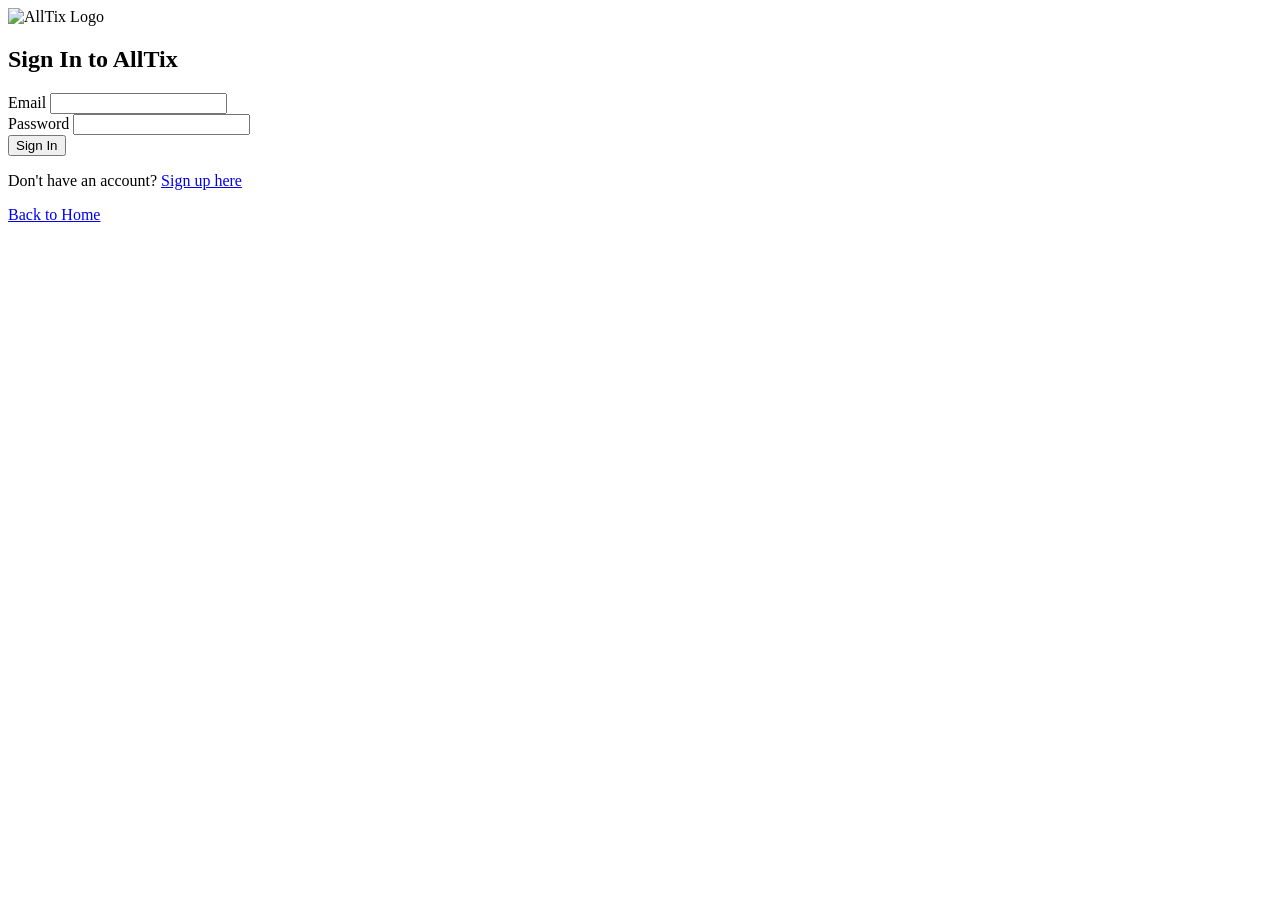
<file: src/main/resources/templates/signin.html>
<!DOCTYPE html>
<html xmlns:th="http://www.thymeleaf.org">
<head>
    <meta charset="UTF-8">
    <meta name="viewport" content="width=device-width, initial-scale=1.0">
    <title> Sign In - AllTix</title>
    <link rel="stylesheet" th:href="@{/css/style.css}">
</head>
<body class="auth-body">
<div class="auth-container">
    <div class="auth-card">
        <img th:src="@{/images/logo.png}" alt="AllTix Logo" style="height: 70px;"> 
        <h2>Sign In to AllTix</h2>

        <div th:if="${error}" class="alert alert-error" th:text="${error}"></div>
        <div th:if="${success}" class="alert alert-success" th:text="${success}"></div>

        <form th:action="@{/signin}" method="post">
            <div class="form-group">
                <label for="email">Email</label>
                <input type="email" id="email" name="email" required>
            </div>

            <div class="form-group">
                <label for="password">Password</label>
                <input type="password" id="password" name="password" required>
            </div>

            <button type="submit" class="btn-auth">Sign In</button>
        </form>

        <p class="auth-link">
            Don't have an account? <a href="/signup">Sign up here</a>
        </p>
        <p class="auth-link">
            <a href="/">Back to Home</a>
        </p>
    </div>
</div>
</body>
</html>
</file>
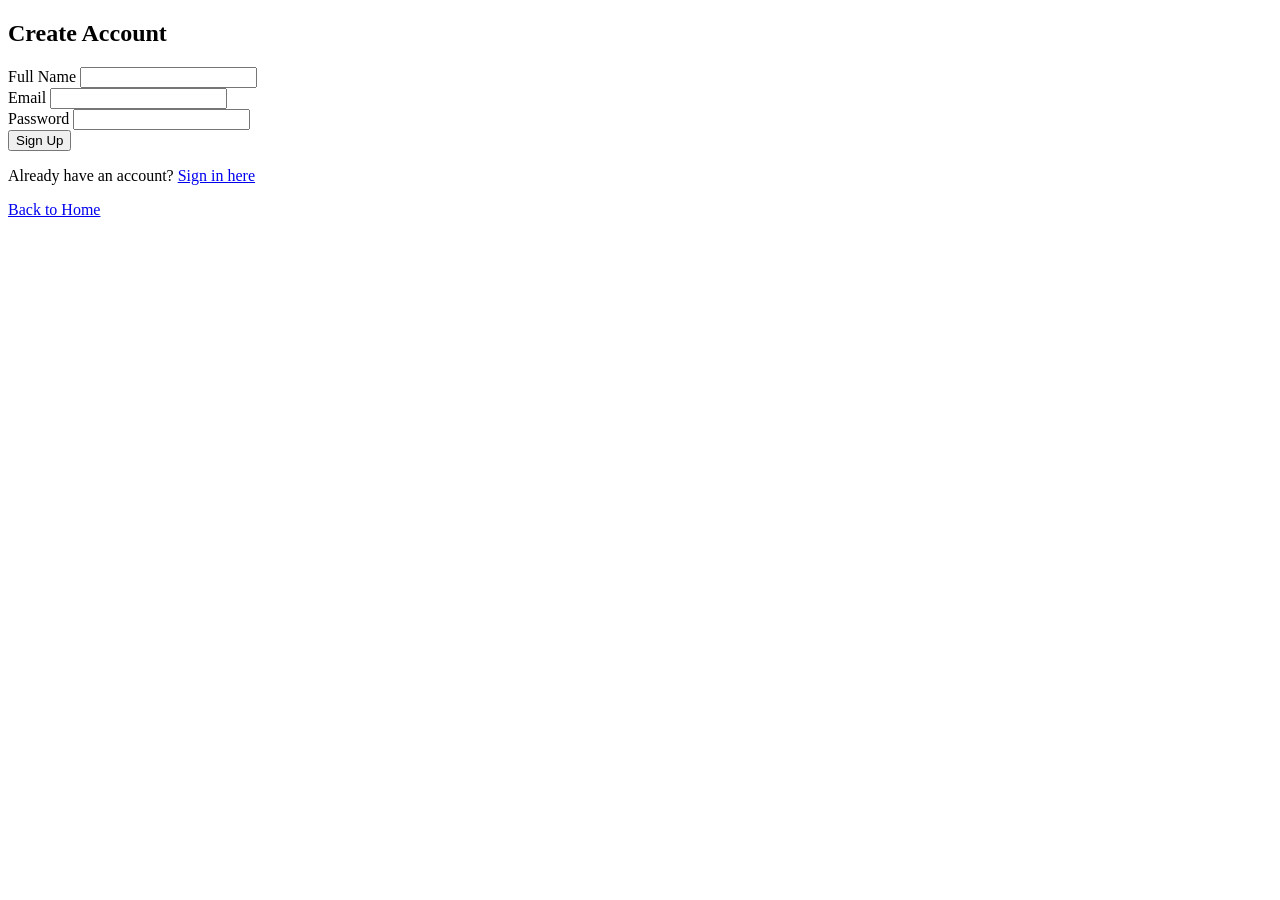
<file: src/main/resources/templates/signup.html>
<!DOCTYPE html>
<html xmlns:th="http://www.thymeleaf.org">
<head>
    <meta charset="UTF-8">
    <meta name="viewport" content="width=device-width, initial-scale=1.0">
    <title>Sign Up - AllTix</title>
    <link rel="stylesheet" th:href="@{/css/style.css}">
</head>
<body class="auth-body">
<div class="auth-container">
    <div class="auth-card">
        <h2>Create Account</h2>

        <div th:if="${error}" class="alert alert-error" th:text="${error}"></div>

        <form th:action="@{/signup}" th:object="${user}" method="post">
            <div class="form-group">
                <label for="name">Full Name</label>
                <input type="text" id="name" th:field="*{name}" required>
            </div>

            <div class="form-group">
                <label for="email">Email</label>
                <input type="email" id="email" th:field="*{email}" required>
            </div>

            <div class="form-group">
                <label for="password">Password</label>
                <input type="password" id="password" th:field="*{password}" required>
            </div>

            <button type="submit" class="btn-auth">Sign Up</button>
        </form>

        <p class="auth-link">
            Already have an account? <a href="/signin">Sign in here</a>
        </p>
        <p class="auth-link">
            <a href="/">Back to Home</a>
        </p>
    </div>
</div>
</body>
</html>
</file>
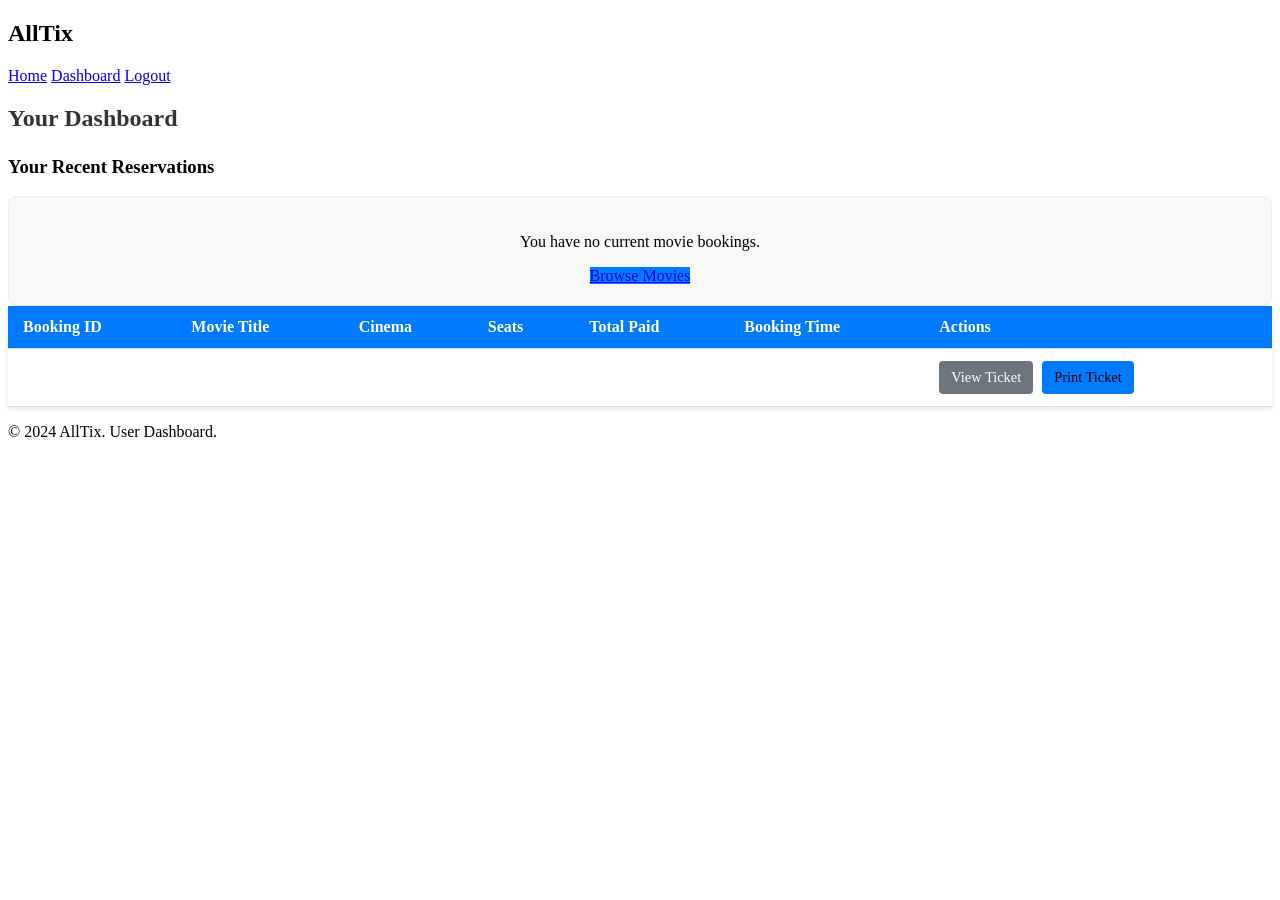
<file: src/main/resources/templates/user_dashboard.html>
<!DOCTYPE html>
<html xmlns:th="http://www.thymeleaf.org">
<head>
    <meta charset="UTF-8">
    <meta name="viewport" content="width=device-width, initial-scale=1.0">
    <title>User Dashboard - AllTix</title>
    <link rel="stylesheet" th:href="@{/css/style.css}">
    <style>
        /* Existing Styles... */
        .welcome-message {
            font-size: 1.5em;
            color: #333;
            margin-bottom: 20px;
        }
        .no-bookings {
            padding: 20px;
            background-color: #f8f8f8;
            border: 1px solid #eee;
            border-radius: 8px;
            text-align: center;
        }
        .admin-table table {
            width: 100%;
            border-collapse: collapse;
            box-shadow: 0 2px 5px rgba(0,0,0,0.1);
        }
        .admin-table th, .admin-table td {
            padding: 12px 15px;
            text-align: left;
            border-bottom: 1px solid #ddd;
        }
        .admin-table th {
            background-color: #007bff;
            color: white;
        }
        .admin-table .btn-info {
            background-color: #6c757d; /* Neutral gray for secondary action */
            color: white;
            padding: 8px 12px;
            text-decoration: none;
            border-radius: 4px;
            margin-right: 5px;
            display: inline-block;
            font-size: 0.9em;
        }
        .admin-table .btn-primary {
            padding: 8px 12px;
            text-decoration: none;
            border-radius: 4px;
            display: inline-block;
            font-size: 0.9em;
        }
        .btn-primary {
             background-color: #007bff;
        }

        /* 🚨 NEW MODAL STYLES 🚨 */
        .modal {
            display: none; /* Hidden by default */
            position: fixed; /* Stay in place */
            z-index: 1000; /* Sit on top */
            left: 0;
            top: 0;
            width: 100%;
            height: 100%;
            overflow: auto; /* Enable scroll if needed */
            background-color: rgba(0,0,0,0.4); /* Black w/ opacity */
        }
        .modal-content {
            background-color: #fefefe;
            margin: 10% auto; /* 10% from the top and centered */
            padding: 20px;
            border: 1px solid #888;
            width: 80%; /* Could be more or less, depending on screen size */
            max-width: 600px;
            border-radius: 10px;
            box-shadow: 0 4px 8px rgba(0,0,0,0.2);
        }
        .close-btn {
            color: #aaa;
            float: right;
            font-size: 28px;
            font-weight: bold;
        }
        .close-btn:hover,
        .close-btn:focus {
            color: #000;
            text-decoration: none;
            cursor: pointer;
        }
        .modal-body p {
            margin-bottom: 5px;
        }
    </style>
</head>
<body>
<header>
    <nav class="navbar">
        <div class="nav-container">
            <div class="nav-logo">
                <h2>AllTix</h2>
            </div>
            <div class="nav-menu">
                <a href="/" class="nav-link">Home</a>
                <a href="/user/dashboard" class="nav-link">Dashboard</a>
                <a href="/logout" class="nav-link">Logout</a>
            </div>
        </div>
    </nav>
</header>

<main>
    <div class="container">
        <h2 class="welcome-message">Your Dashboard</h2>
        <p th:if="${user}" th:text="${'Welcome back, ' + user.name + '!'}" class="welcome-message"></p>

        <div class="admin-section">
            <h3>Your Recent Reservations</h3>

            <div th:if="${#lists.isEmpty(bookings)}" class="no-bookings">
                <p>You have no current movie bookings.</p>
                <a href="/" class="btn-primary">Browse Movies</a>
            </div>

            <div class="admin-table" th:if="${not #lists.isEmpty(bookings)}">
                <table>
                    <thead>
                    <tr>
                        <th>Booking ID</th>
                        <th>Movie Title</th>
                        <th>Cinema</th>
                        <th>Seats</th>
                        <th>Total Paid</th>
                        <th>Booking Time</th>
                        <th>Actions</th> </tr>
                    </thead>
                    <tbody>
                    <tr th:each="booking : ${bookings}">
                        <td th:text="${booking.id}"></td>
                        <td th:text="${booking.movie.title}"></td>
                        <td th:text="${booking.cinema}"></td>
                        <td th:text="${booking.numberOfTickets}"></td>
                        <td th:text="${'LKR' + #numbers.formatDecimal(booking.totalAmount, 0, 'COMMA', 2, 'POINT')}"></td>
                        <td th:text="${#temporals.format(booking.bookingTime, 'dd-MMM-yyyy HH:mm')}"></td>

                        <td>
                            <a href="#" th:data-booking-id="${booking.id}" class="btn-info view-ticket-btn">View Ticket</a>

                            <a th:href="@{/user/booking/print/{id}(id=${booking.id})}" target="_blank" class="btn-primary">Print Ticket</a>
                        </td>
                    </tr>
                    </tbody>
                </table>
            </div>
        </div>
    </div>
</main>

<div id="ticketModal" class="modal">
    <div class="modal-content">
        <span class="close-btn">&times;</span>
        <h3 id="modalTitle">Ticket Details</h3>
        <div class="modal-body">
            <p><strong>Booking ID:</strong> <span id="modalBookingId"></span></p>
            <p><strong>Movie:</strong> <span id="modalMovieTitle"></span></p>
            <p><strong>Showtime:</strong> <span id="modalShowtime"></span></p>
            <p><strong>Cinema:</strong> <span id="modalCinema"></span></p>
            <p><strong>Seat Type:</strong> <span id="modalSeatType"></span></p>
            <p><strong>Tickets:</strong> <span id="modalNumberOfTickets"></span></p>
            <p><strong>Total Paid:</strong> <span id="modalTotalAmount"></span></p>
            <p><strong>Booked On:</strong> <span id="modalBookingTime"></span></p>
        </div>
    </div>
</div>
<footer>
    <div class="container">
        <p>&copy; 2024 AllTix. User Dashboard.</p>
    </div>
</footer>

<script>
    document.addEventListener('DOMContentLoaded', function() {
        const modal = document.getElementById('ticketModal');
        const closeBtn = document.querySelector('.close-btn');
        const viewButtons = document.querySelectorAll('.view-ticket-btn');

        // Function to close the modal
        closeBtn.onclick = function() {
            modal.style.display = "none";
        }

        // Close modal when user clicks anywhere outside of the modal
        window.onclick = function(event) {
            if (event.target == modal) {
                modal.style.display = "none";
            }
        }

        // Handle 'View Ticket' button click
        viewButtons.forEach(button => {
            button.addEventListener('click', function(e) {
                e.preventDefault(); // Stop the default anchor link action (redirect)
                const bookingId = this.getAttribute('data-booking-id');

                // 1. AJAX CALL TO FETCH DATA
                fetch('/api/booking/' + bookingId) // 🚨 NOTE: You MUST create this API endpoint in MainController
                    .then(response => {
                        if (!response.ok) {
                            throw new Error('Booking not found or access denied.');
                        }
                        return response.json();
                    })
                    .then(data => {
                        // 2. Populate Modal Content
                        document.getElementById('modalBookingId').textContent = data.id;
                        document.getElementById('modalMovieTitle').textContent = data.movie.title;

                        // Assuming you have a showtime field or can derive it from bookingTime
                        // For simplicity, we use a formatted bookingTime here. If you have a separate showtime field, use that.
                        const bookingDateTime = new Date(data.bookingTime);
                        document.getElementById('modalShowtime').textContent = bookingDateTime.toLocaleDateString() + ' ' + bookingDateTime.toLocaleTimeString([], { hour: '2-digit', minute: '2-digit' });

                        document.getElementById('modalCinema').textContent = data.cinema;
                        document.getElementById('modalSeatType').textContent = data.seatType;
                        document.getElementById('modalNumberOfTickets').textContent = data.numberOfTickets;
                        document.getElementById('modalTotalAmount').textContent = 'LKR' + data.totalAmount.toFixed(2);
                        document.getElementById('modalBookingTime').textContent = bookingDateTime.toLocaleString();


                        // 3. Display the Modal
                        modal.style.display = "block";
                    })
                    .catch(error => {
                        console.error('Error fetching ticket data:', error);
                        alert('Could not retrieve ticket details. Check server log.');
                    });
            });
        });
    });
</script>
</body>
</html>
</file>
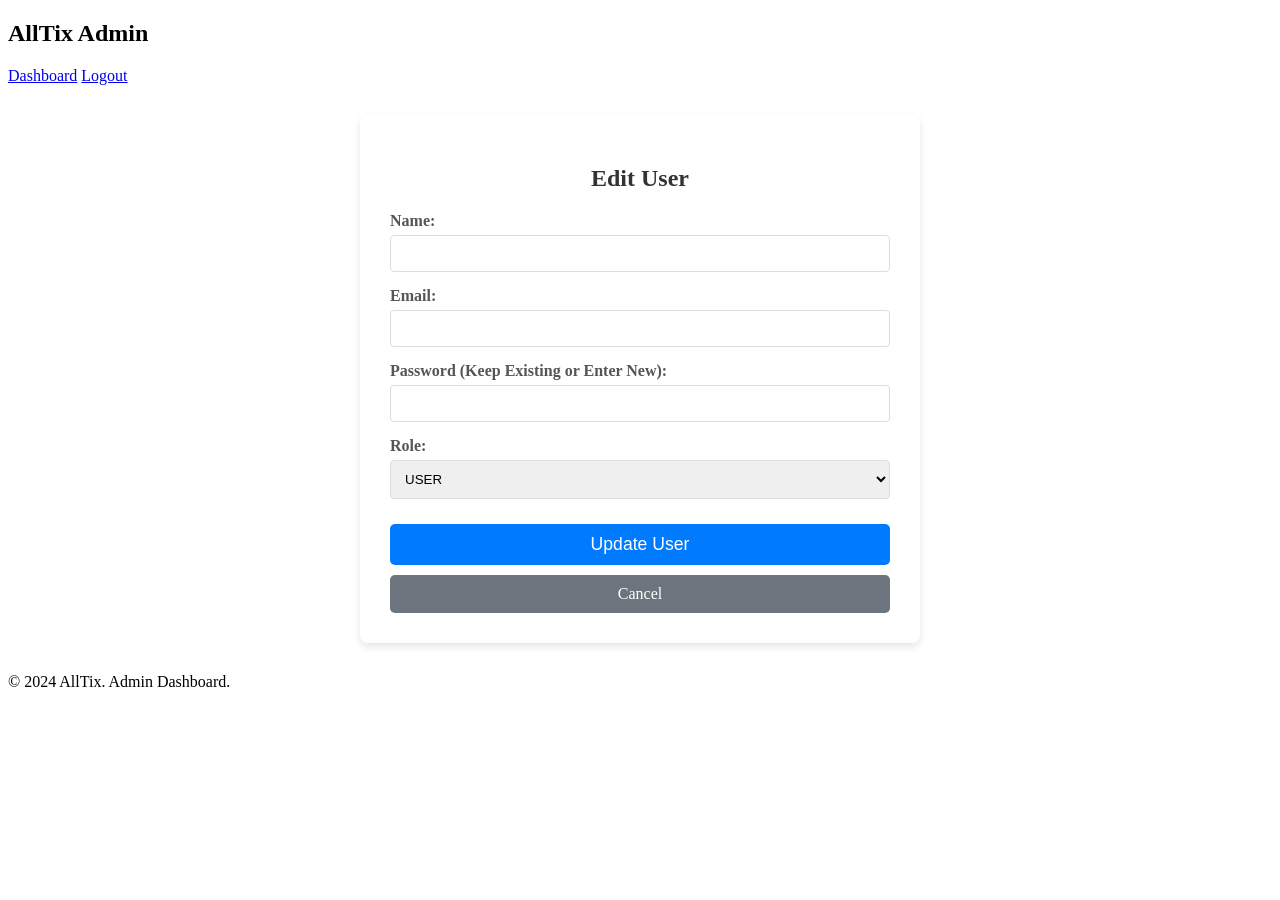
<file: src/main/resources/templates/user_edit.html>
<!DOCTYPE html>
<html xmlns:th="http://www.thymeleaf.org">
<head>
    <meta charset="UTF-8">
    <meta name="viewport" content="width=device-width, initial-scale=1.0">
    <title th:text="${'Edit User: ' + user.name}"></title>
    <link rel="stylesheet" th:href="@{/css/style.css}">
    <style>
        .edit-form-card {
            background-color: #fff;
            padding: 30px;
            border-radius: 8px;
            box-shadow: 0 4px 8px rgba(0, 0, 0, 0.1);
            max-width: 500px;
            margin: 30px auto;
        }
        .edit-form-card h2 {
            text-align: center;
            color: #333;
            margin-bottom: 20px;
        }
        .form-group {
            margin-bottom: 15px;
        }
        .form-group label {
            display: block;
            margin-bottom: 5px;
            font-weight: bold;
            color: #555;
        }
        .form-group input, .form-group select {
            width: 100%;
            padding: 10px;
            border: 1px solid #ddd;
            border-radius: 4px;
            box-sizing: border-box; /* Important for padding/width */
        }
        .btn-update {
            background-color: #007bff;
            color: white;
            padding: 10px 15px;
            border: none;
            border-radius: 5px;
            cursor: pointer;
            width: 100%;
            margin-top: 10px;
            font-size: 1.1em;
        }
        .btn-cancel {
            display: inline-block;
            background-color: #6c757d;
            color: white;
            padding: 10px 15px;
            border-radius: 5px;
            text-decoration: none;
            margin-top: 10px;
            text-align: center;
            width: 100%;
            box-sizing: border-box;
        }
    </style>
</head>
<body>
<header>
    <nav class="navbar">
        <div class="nav-container">
            <div class="nav-logo">
                <h2>AllTix Admin</h2>
            </div>
            <div class="nav-menu">
                <a href="/admin/dashboard" class="nav-link">Dashboard</a>
                <a href="/logout" class="nav-link">Logout</a>
            </div>
        </div>
    </nav>
</header>

<main>
    <div class="container">
        <div class="edit-form-card">
            <h2 th:text="${'Edit User: ' + user.name}">Edit User</h2>

            <form th:action="@{/admin/users/update}" th:object="${user}" method="post">
                <input type="hidden" th:field="*{id}" />

                <div class="form-group">
                    <label for="name">Name:</label>
                    <input type="text" id="name" th:field="*{name}" required>
                </div>

                <div class="form-group">
                    <label for="email">Email:</label>
                    <input type="email" id="email" th:field="*{email}" required>
                </div>

                <div class="form-group">
                    <label for="password">Password (Keep Existing or Enter New):</label>
                    <input type="password" id="password" th:field="*{password}" required>
                </div>

                <div class="form-group">
                    <label for="role">Role:</label>
                    <select id="role" th:field="*{role}" required>
                        <option value="USER">USER</option>
                        <option value="ADMIN">ADMIN</option>
                    </select>
                </div>

                <button type="submit" class="btn-update">Update User</button>
                <a th:href="@{/admin/dashboard}" class="btn-cancel">Cancel</a>
            </form>
        </div>
    </div>
</main>

<footer>
    <div class="container">
        <p>&copy; 2024 AllTix. Admin Dashboard.</p>
    </div>
</footer>
</body>
</html>
</file>
